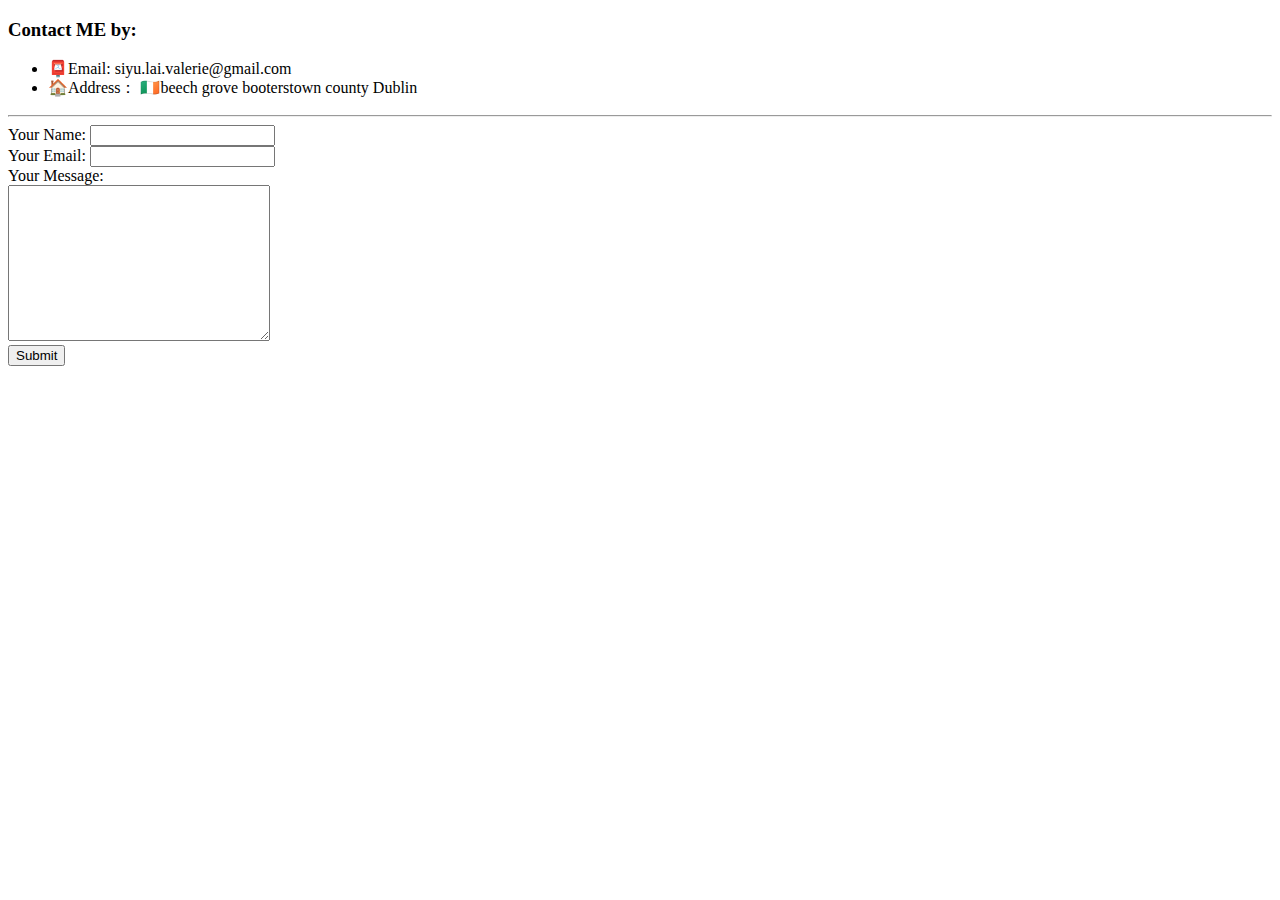
<file: contact.html>
<!DOCTYPE html>
<html lang="en" dir="ltr">
  <head>
    <meta charset="utf-8">
    <title>My Contacts</title>
  </head>
  <body>
    <h3>Contact ME by:</h3>
    <ul>
      <li>📮Email: siyu.lai.valerie@gmail.com</li>
      <li>🏠Address： 🇮🇪beech grove booterstown county Dublin</li>
    </ul>
    <hr>
    <form class="" action="mailto:siyu.lai.valerie@gmail.com" method="post" enctype="text/plain">
      <label>Your Name:</label>
      <input type="text" name="yourName" value=""><br>
      <label>Your Email:</label>
      <input type="email" name="yourEmail" value=""><br>
      <label>Your Message:</label><br>
      <textarea name="yourMessage" rows="10" cols="30"></textarea><br>
      <input type="submit" name="">
    </form>
  </body>
</html>
</file>
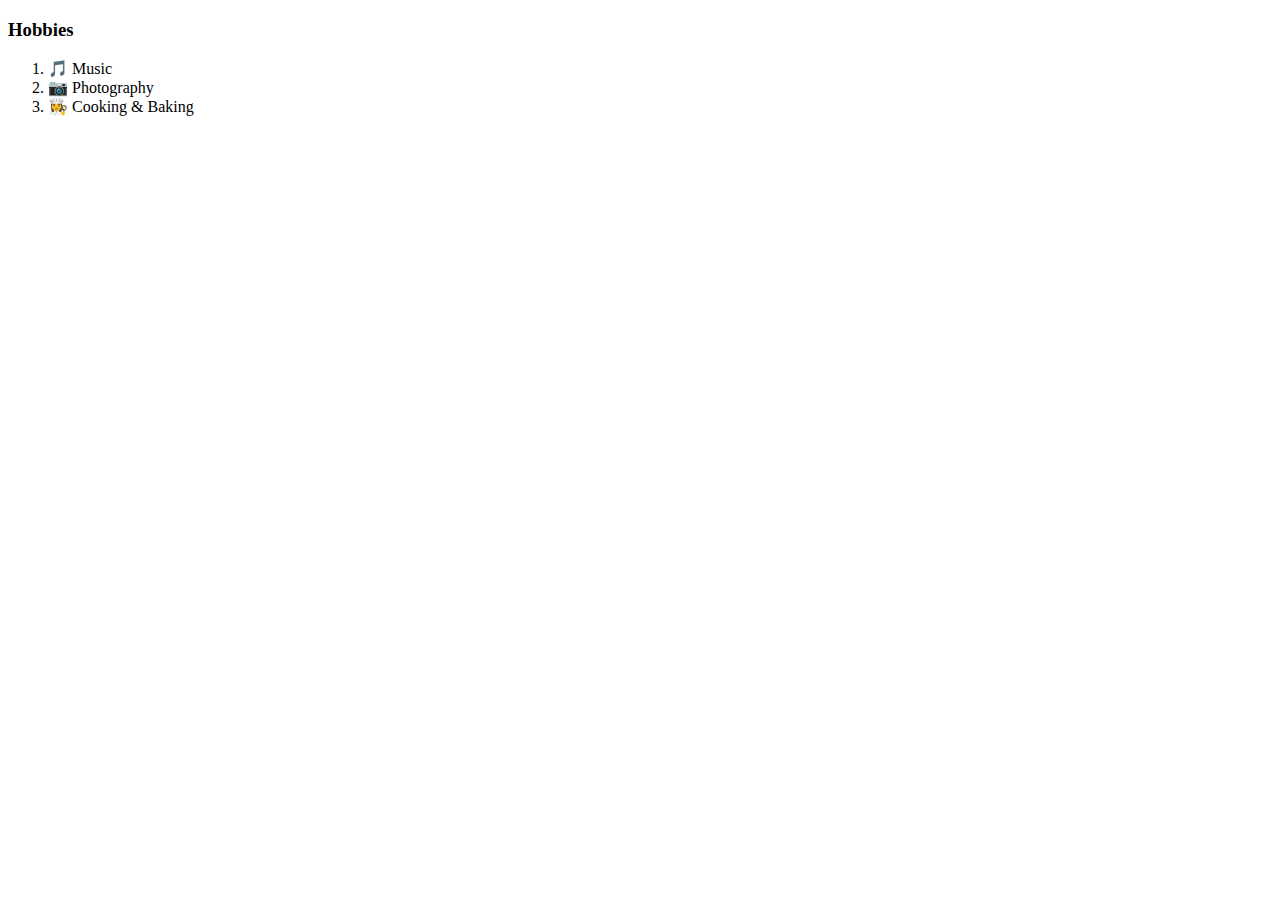
<file: hobbies.html>
<!DOCTYPE html>
<html lang="en" dir="ltr">
  <head>
    <meta charset="utf-8">
    <title>My Hobbies</title>
  </head>
  <body>
    <h3>Hobbies</h3>
    <ol>
      <li>🎵 Music</li>
      <li>📷 Photography</li>
      <li>👩‍🍳 Cooking & Baking</li>
    </ol>
  </body>
</html>
</file>
